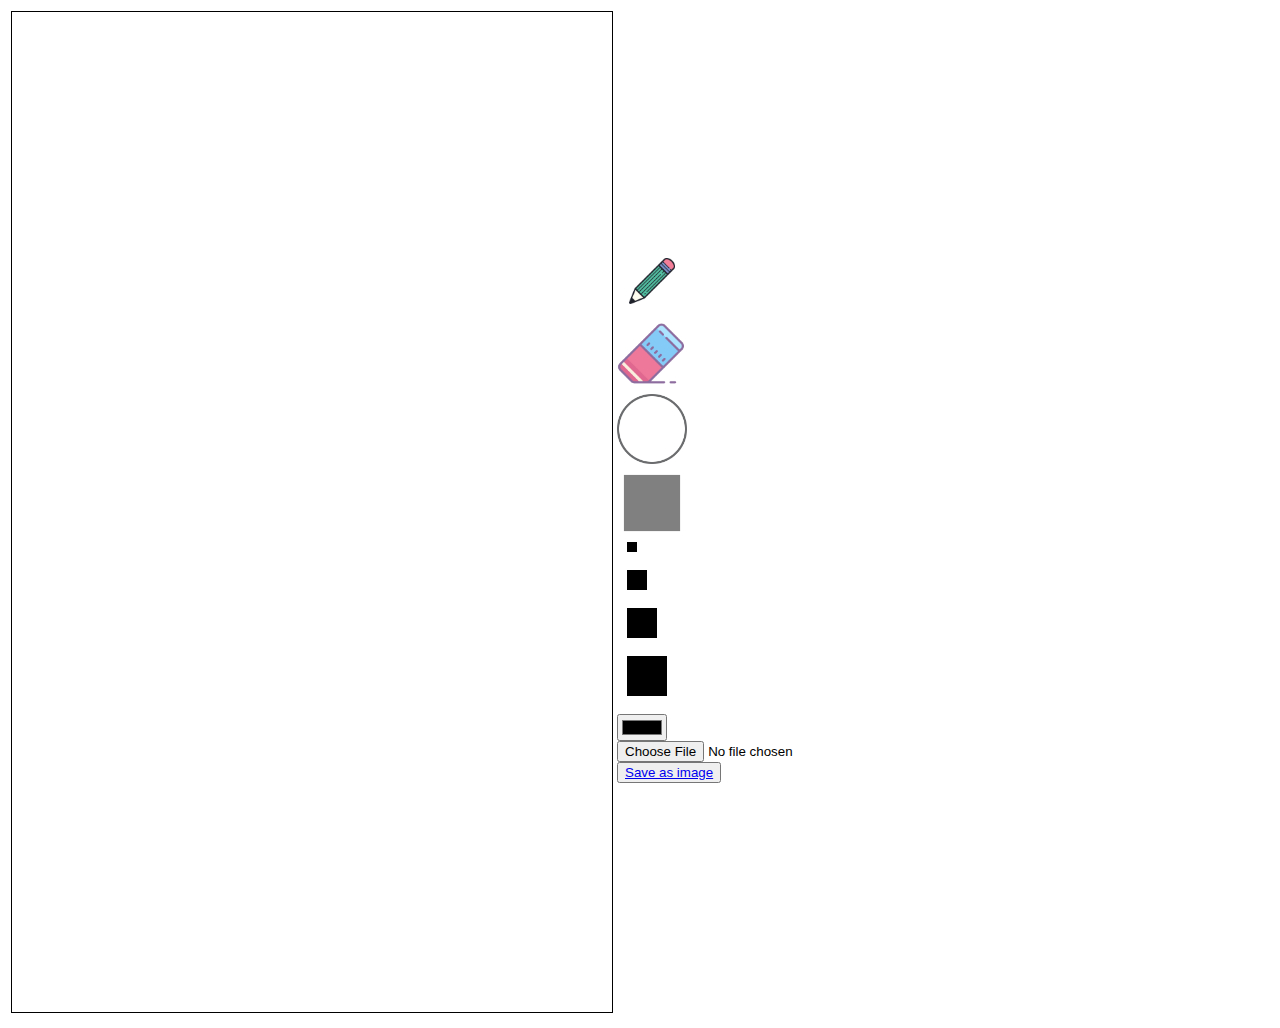
<file: src/index.html>
<!DOCTYPE html>
<html lang="en">
	<head>
		<meta charset="utf-8">

		<!-- Always force latest IE rendering engine (even in intranet) & Chrome Frame
		Remove this if you use the .htaccess -->
		<meta http-equiv="X-UA-Compatible" content="IE=edge,chrome=1">

		<title>Fingertip</title>
		<meta name="description" content="">
		<meta name="author" content="satur">

		<meta name="viewport" content="width=device-width, initial-scale=1.0">

		<!-- Replace favicon.ico & apple-touch-icon.png in the root of your domain and delete these references -->
		<link rel="shortcut icon" href="/favicon.ico">
		<link rel="apple-touch-icon" href="/apple-touch-icon.png">
		<link rel="stylesheet" href="style.css" />
		<script src="app.js"></script>
	</head>

	<script>
		
	</script>
	<body>	
		<table>
			<td><canvas width="600" height="1000" id="canvas" class="canvas" ontouchmove="painting(event);" ontouchstart="activate();" ontouchend="deactivate();" ></canvas></td>
			<td class="tools">
				<a href="#" onclick="pencil ();"><img src="pencil.png" class="pencil"/></a><br>
				<a href="#" onclick="eraser ();"><img src="eraser.png"class="eraser"/></a><br>
				<a href="#" onclick="circle();"><img src="circle.png" class="circle"></a><br>
				<a href="#" onclick="square();"><img src="square.png" class="square"></a><br>
				<div class="smallest" onclick="sizeselector(10);"></div><br>
				<div class="small" onclick="sizeselector(20);"></div><br> 
				<div class="medium" onclick="sizeselector(30);"></div><br>
				<div class="large" onclick="sizeselector(40);"></div><br>
				<input type="color" id="colorselector" onchange="scolor ();"/><br>
				<input type="file" id="file"><img id="preview"><br>
				<button><a href="#" download="canvas.png" id="saveasimage">Save as image</a></button>
			</td>
		</table>
		<script>document.getElementById("saveasimage").addEventListener("click", save, false);</script>
	</body>
</html>
</file>
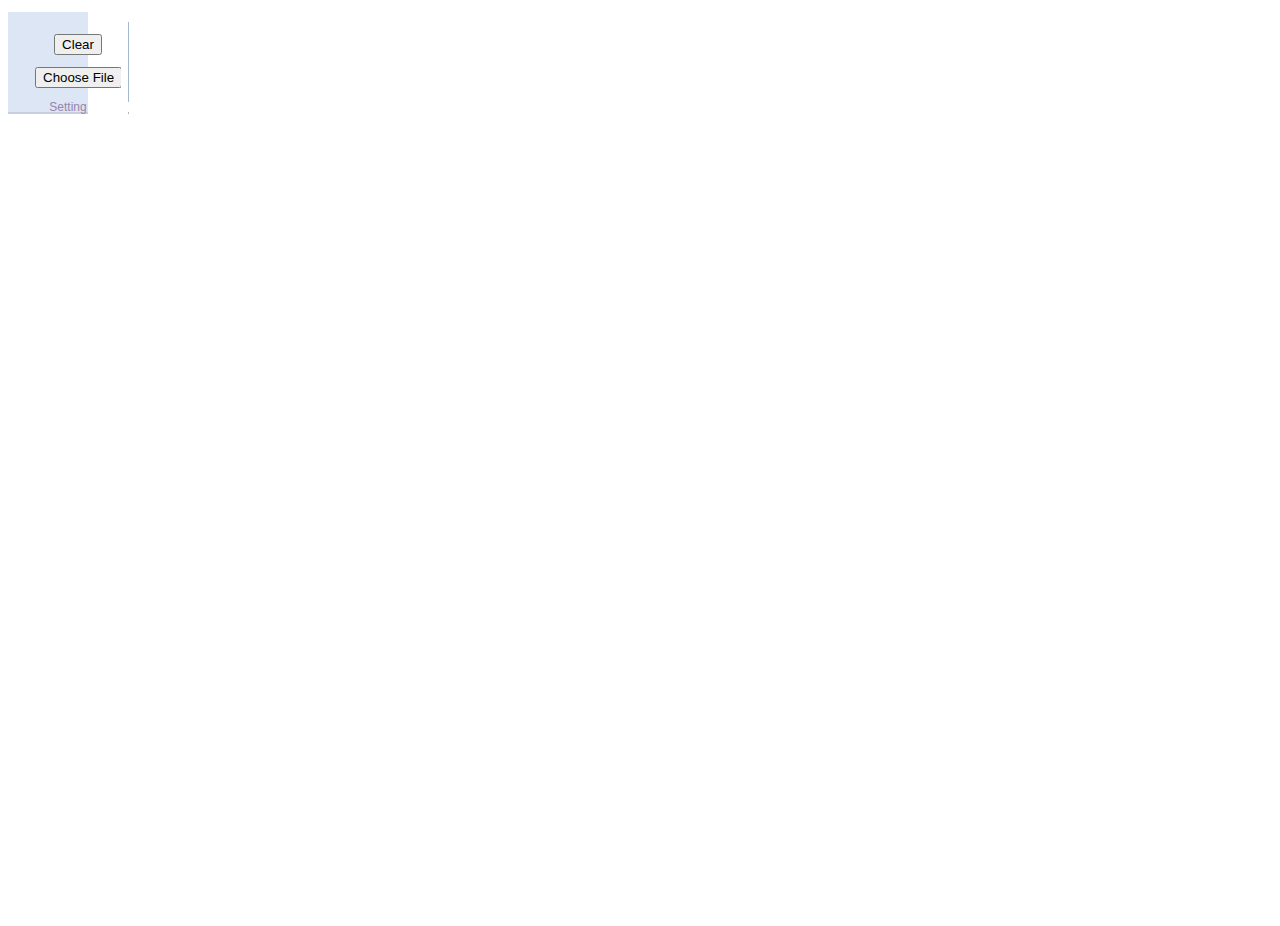
<file: src/index2.html>
<!DOCTYPE html>
<html lang="en">
        <head>
        <meta charset="utf-8">
        <link rel="stylesheet" href="style2.css" />
		<script src="app2.js" defer></script>
	</head>
    <body>
        <div id="controls" class="controls">
            <div id="clear" class="container">
                <p><input type="button" id="canvasClear" value="Clear"></p>
                <input type="file" id="fileImg"> 
                <p class="name" >Setting</p>
            </div>
         <div id="size" class="container">
            <p><label>Width</label>
                <input type="number" id="canvaswidth" value="800" min="0"/></p>    
                <label>Height</label>
            <input type="number" id="canvasheight" value="480" min="0"/>
            </div>
                <p class="name">Size</p>
            <div id="mouseposition" class="container">
                    <p><label>Mouse X</label><label id="moouseX">0</label> </p>
                   <label>Mouse Y</label><label id="moouseY">0</label>
                   <p class="name">Position</p>
            </div>
            <div id="tools" class="container">
                <div id="toolImages">
                    <img id="pencil" class="pencil" src="pencil.png">
                    <img id="pencil" class="pencil" src="eraser.png">
                </div>
                <p class="name">Tools</p>
            </div>
            <div id="toolSize" class="container">
                <details open>
                    <summary>Size</summary>
                    <ul>
                        <li id="small">Small</li>
                        <li id="medium">Medium</li>
                        <li id="large">Large</li>
                    </ul>
                </details>
                <p class="name">Tool size</p>
            </div>
        </div>
        <div id="canvases">
            <canvas id="backcanvas" width="480" height="800"></canvas>
            <canvas id="frontcanvas" width="480" height="800"></canvas>    
        </div>
        <div class="properties" id="properties">
            <p id="propertiesTitle">Image</p>
            <p><label>Width : </label><input id="imgwidth" type="number" min="0"></p>
            <p><label>Height : </label><input id="imgheight" type="number" min="0"></p>
            <input type="button" id="invert" value="Invert image"/>
        </div>
    </body>
</html>
</file>
<file: src/style.css>
.canvas{
    border: solid 1px;
    cursor: url ("pencilcursor.gif"), default;
}
.tools, .pencil, .eraser, .circle, .square{
    width: 70px;
    height: 70px;
}
.tools div{
    background-color: black;
    margin-left: 10px;
}
.smallest{
    width: 10px;
    height: 10px;
}
.small{
    width: 20px;
    height: 20px;
}
.medium{
    width: 30px;
    height: 30px;
}
.large{
    width: 40px;
    height: 40px;
}
.tools div:hover {
    border:solid rgb(171, 87, 209);
}
.tools img:hover{
    border:solid rgb(171, 87, 209);
}
.tools{
    align-content: top;
    align-items: top;
}
#upload{
    display:none
}
</file>
<file: src/style2.css>
.body{
    margin: 0%;
    padding: 0%;
    background-color: #D2DBE9;
}
/*---------------------------------------CONTROLS-----------------------------------*/
#controls, #properties{
    color: #663977;
    height: 100px;
    background-color: #DCE6F4;
    border-bottom: 2px solid #C5CFDF;
}
.container{
    float: left;
    position: relative;
    margin: 10px 0 0 20px;
    height: 80px;
    width: 100px;
    border-right: 1px solid #A5B8D0;
}
input [type="button"], input[type="file"]{
    width: 86px;
}
input [type="number"]{
    width: 40px;
    position: absolute;
    right: 10px;
}

#controls, .name{
    position: right;
    bottom: -20px;
    width: 80px;
    text-align: center;
    right: 20px;
    font: 12px Arial;
    color:#9883A9; 
}
.pencil{
    height: 30px;
    width: 30px;
}
#toolImages{
    width: 50px;
    margin: 25px 0 10px 17px;
}
#toolImages:hover{
    cursor:pointer;
    border: 1px solid blueviolet;
}
.tool-active{
    border: 1px solid blueviolet;
}
#toolSize ul{
    list-style: none;
    margin: 0px;
    padding: 0px;
}
#toolSize li:hover .size-active{
    border: 1px solid blueviolet;
}
#backcanvas{
    position: absolute;
    left: 0;
    background-color: white;
}
#frontcanvas{
    position: relative;
    left: 0;
}
/*---------------------------------------PROPERTIES-----------------------------------*/
#properties{
    position: fixed;
    right: 5px;
    width: 130px;
    height: 130px;
    padding: 0 10px 0 10px;
    display: none;
}
#propeties-title{
    text-align: center;
}
#invert{
    width: 120px;
}
</file>
